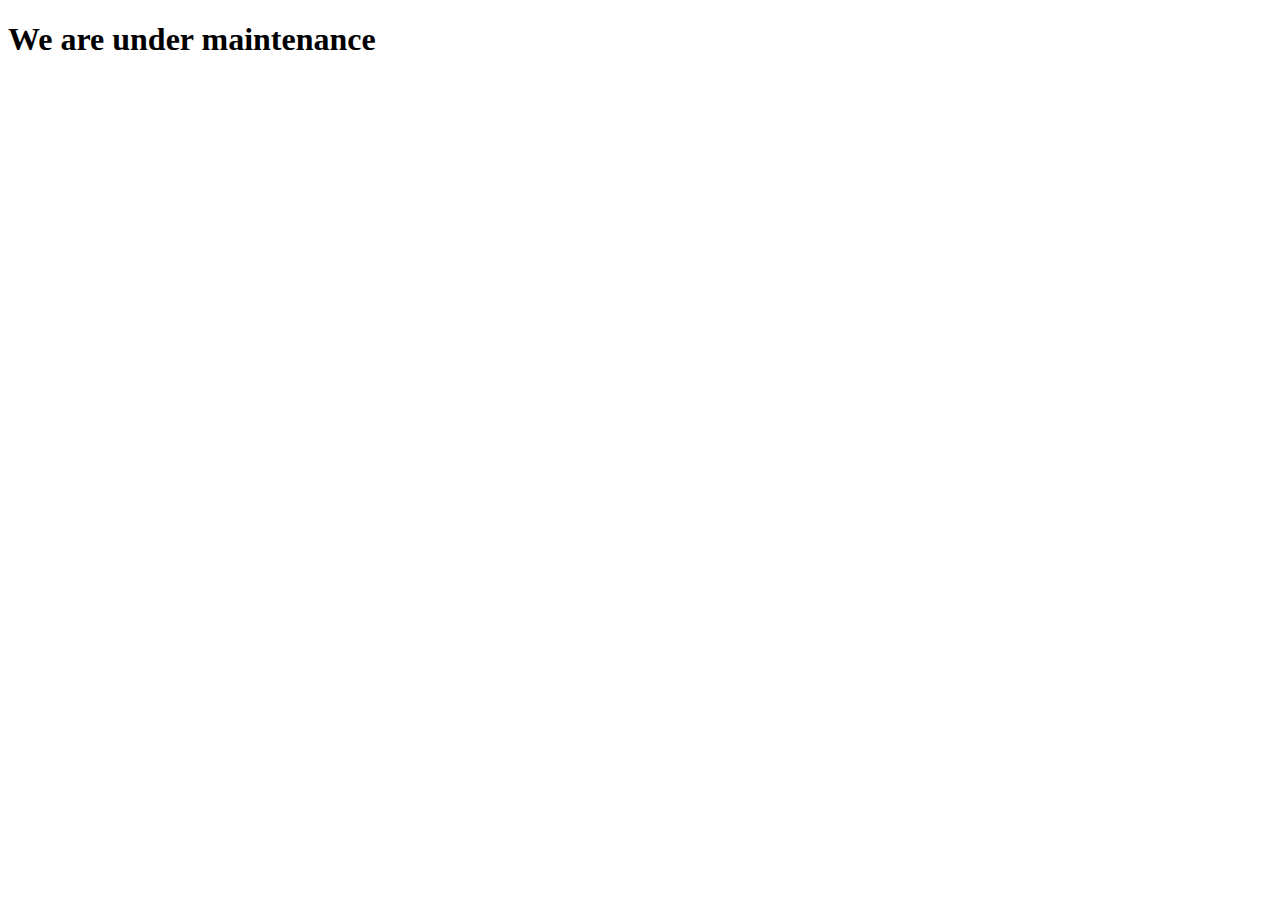
<file: maintenance/index.html>
<!DOCTYPE html>
<html lang="en">
<head>
  <meta charset="UTF-8">
  <meta name="viewport" content="width=device-width, initial-scale=1.0">
  <title>Document</title>
</head>
<body>
  <h1>We are under maintenance</h1>
</body>
</html>
</file>
